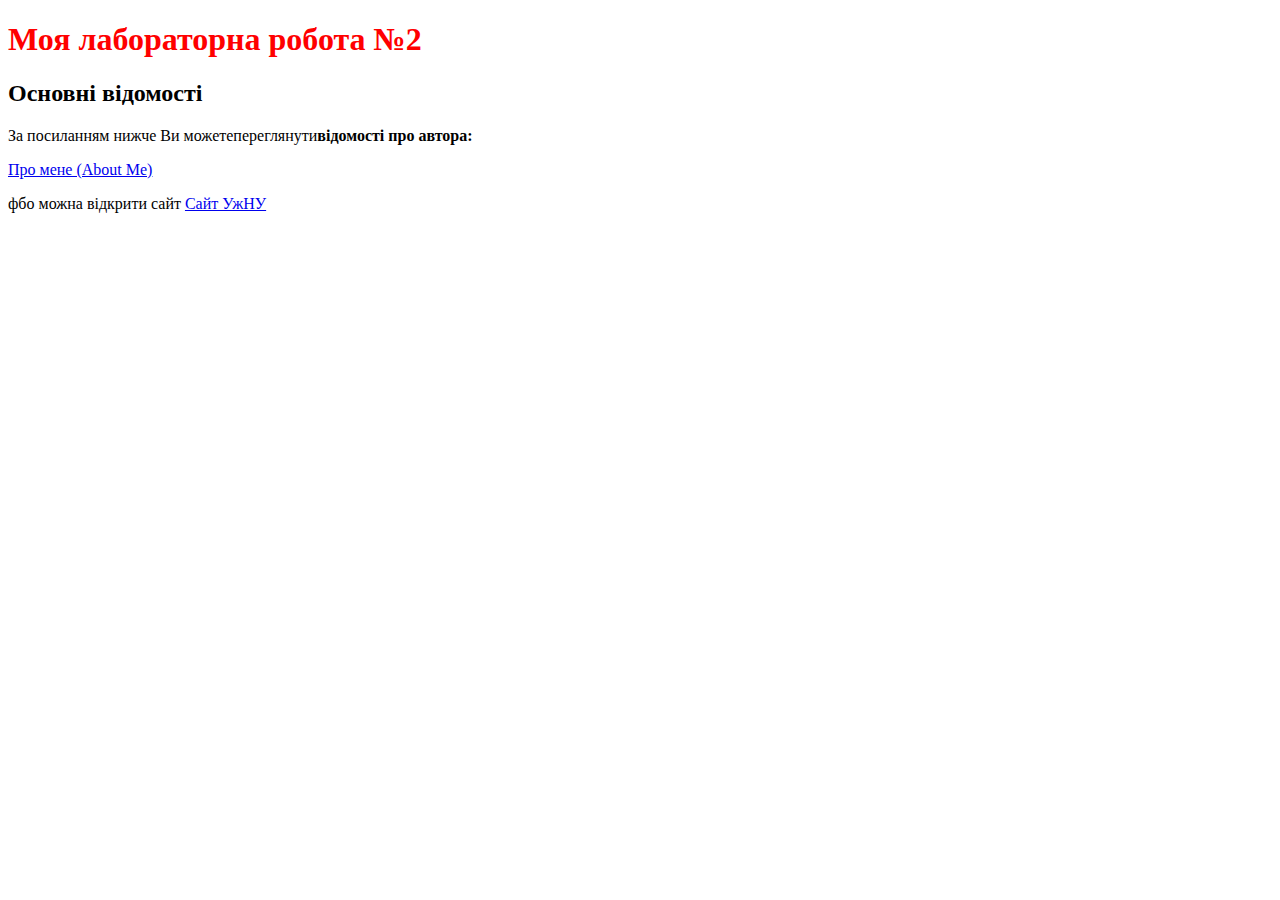
<file: index.html>
<!DOCTYPE html>
<html lang="en">
<head>
    <meta charset="UTF-8">
    <meta name="viewport" content="width=device-width, initial-scale=1.0">
    <title>Lab-2</title>
    <link rel="stylesheet" href="./styles.css">
</head>
<body>
    <h1>Моя лабораторна робота №2</h1>
    <h2>Основні відомості</h2>
    <p>За посиланням нижче Ви можетепереглянути<b>відомості про автора:</b></p>
    <a href="./author.html">Про мене (About Me)</a>
    <p>фбо можна відкрити сайт 
        <a href="https://moodle.uzhnu.edu.ua/mod/assign/view.php?id=42578">Сайт УжНУ</a>
    </p>
</body>
</html>
</file>
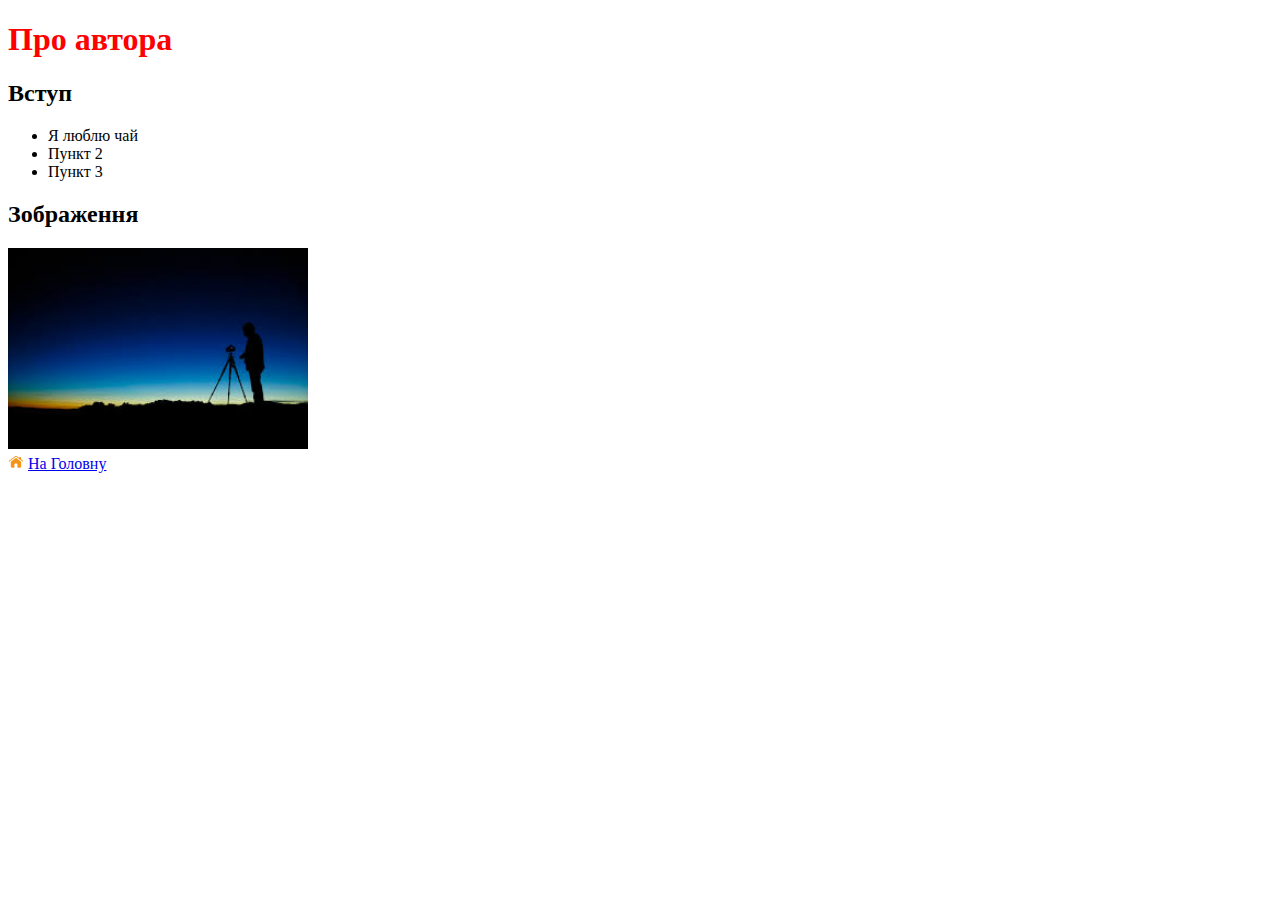
<file: author.html>
<!DOCTYPE html>
<html lang="en">
<head>
    <meta charset="UTF-8">
    <meta name="viewport" content="width=device-width, initial-scale=1.0">
    <title>Lab-2</title>
    <link rel="stylesheet" href="./styles.css">
</head>
<body>
    <h1>Про автора</h1>
    <h2>Вступ</h2>
    <p><b></b></p>
    <ul>
        <li>
            Я люблю чай
        </li>
        <li>
            Пункт 2 
        </li>
        <li>
            Пункт 3
        </li>
    </ul>
    <h2>Зображення</h2>
    <img class="L" src="./завантаження.jfif" alt="Roc">
    <br>
    <img class="GG" src="/Home_icon_orange.png" title="На головну" alt="">
    <a href="./index.html">На Головну</a>

</body>
</html>
</file>
<file: styles.css>
.GG {
 width: 16px;
}
.L {
    width: 300px;
}
h1 {
    color: red;
}
</file>
